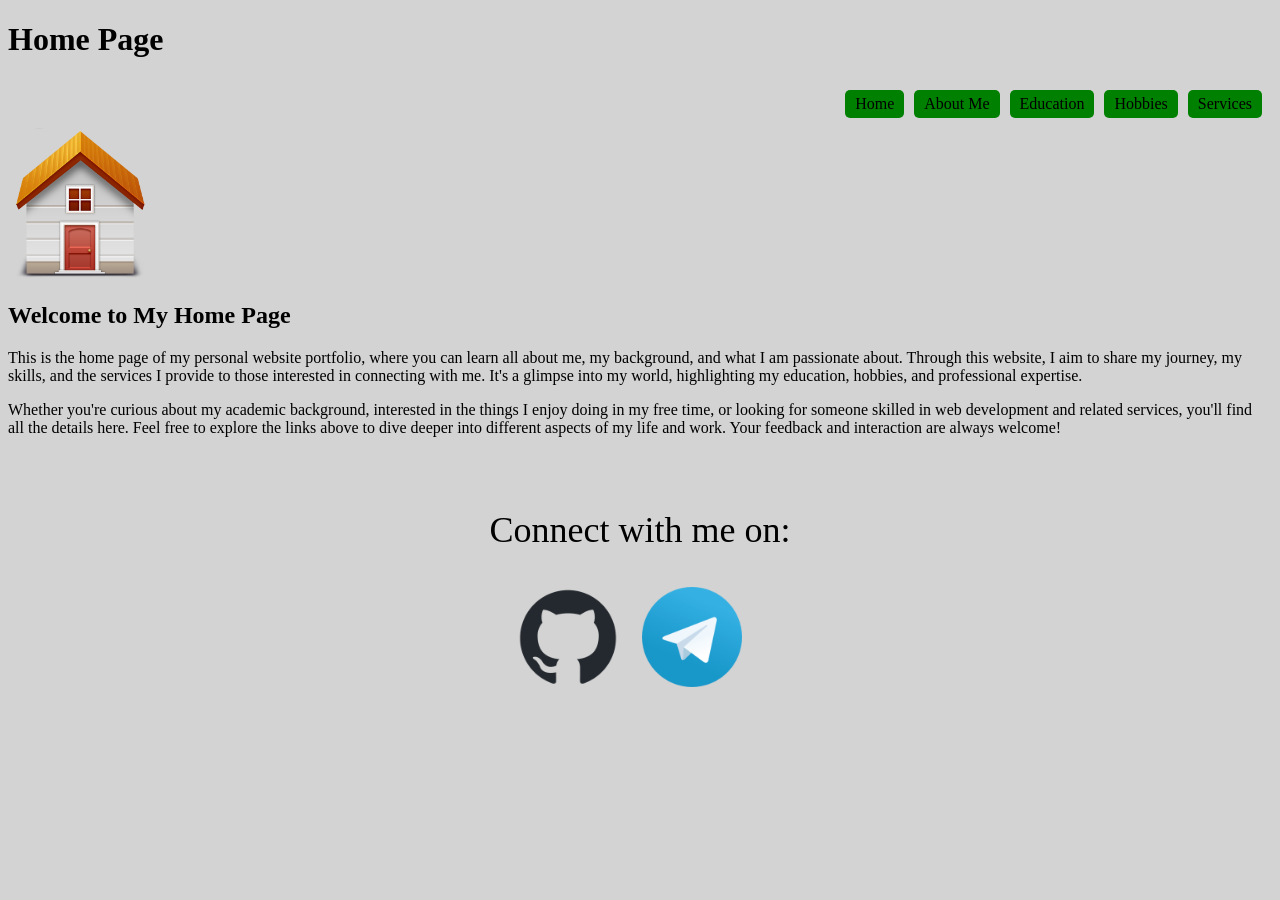
<file: index.html>
<!DOCTYPE html>
<html lang="en">
<head>
    <meta charset="UTF-8">
    <meta name="viewport" content="width=device-width, initial-scale=1.0">
    <title>Home Page</title>
    <link rel="stylesheet" href="./src/style.css">
</head>

<body>
    <h1>Home Page</h1>
    
    <div class="nav-container">
        <button class="menu-toggle" aria-label="Toggle navigation">&#9776;</button>
        <div class="nav">
            <a href="./index.html">Home</a>
            <a href="./src/about-me.html">About Me</a>
            <a href="./src/Education.html">Education</a>
            <a href="./src/hobbies.html">Hobbies</a>
            <a href="./src/services.html">Services</a>
        </div>
    </div>
    <img src="./src/images/homepage.png" alt="Home Page Icon" width="150" height="150">
    <h2>Welcome to My Home Page</h2>
    
    <p>This is the home page of my personal website portfolio, where you can learn all about me, my background, and what I am passionate about. Through this website, I aim to share my journey, my skills, and the services I provide to those interested in connecting with me. It's a glimpse into my world, highlighting my education, hobbies, and professional expertise.</p>
<p>Whether you're curious about my academic background, interested in the things I enjoy doing in my free time, or looking for someone skilled in web development and related services, you'll find all the details here. Feel free to explore the links above to dive deeper into different aspects of my life and work. Your feedback and interaction are always welcome!</p>

    
    <footer>
        <p class="title">Connect with me on:</p>
        
        <a href="https://github.com/Biniam777"><img src="./src/images/github icon.png" height="100px" width="100px" alt="github icon"></a>
        <a href="https://t.me/humble_man_for_life"><img src="./src/images/telegram.png" height="100px" width="100px" alt="telegram icon"></a>
    </footer>
    <script>
        document.addEventListener("DOMContentLoaded", () => {
            const menuToggle = document.querySelector(".menu-toggle");
            const nav = document.querySelector(".nav");
    
            menuToggle.addEventListener("click", () => {
                nav.classList.toggle("active");
            });
        });
    </script>
    
</body>
</html>
</file>
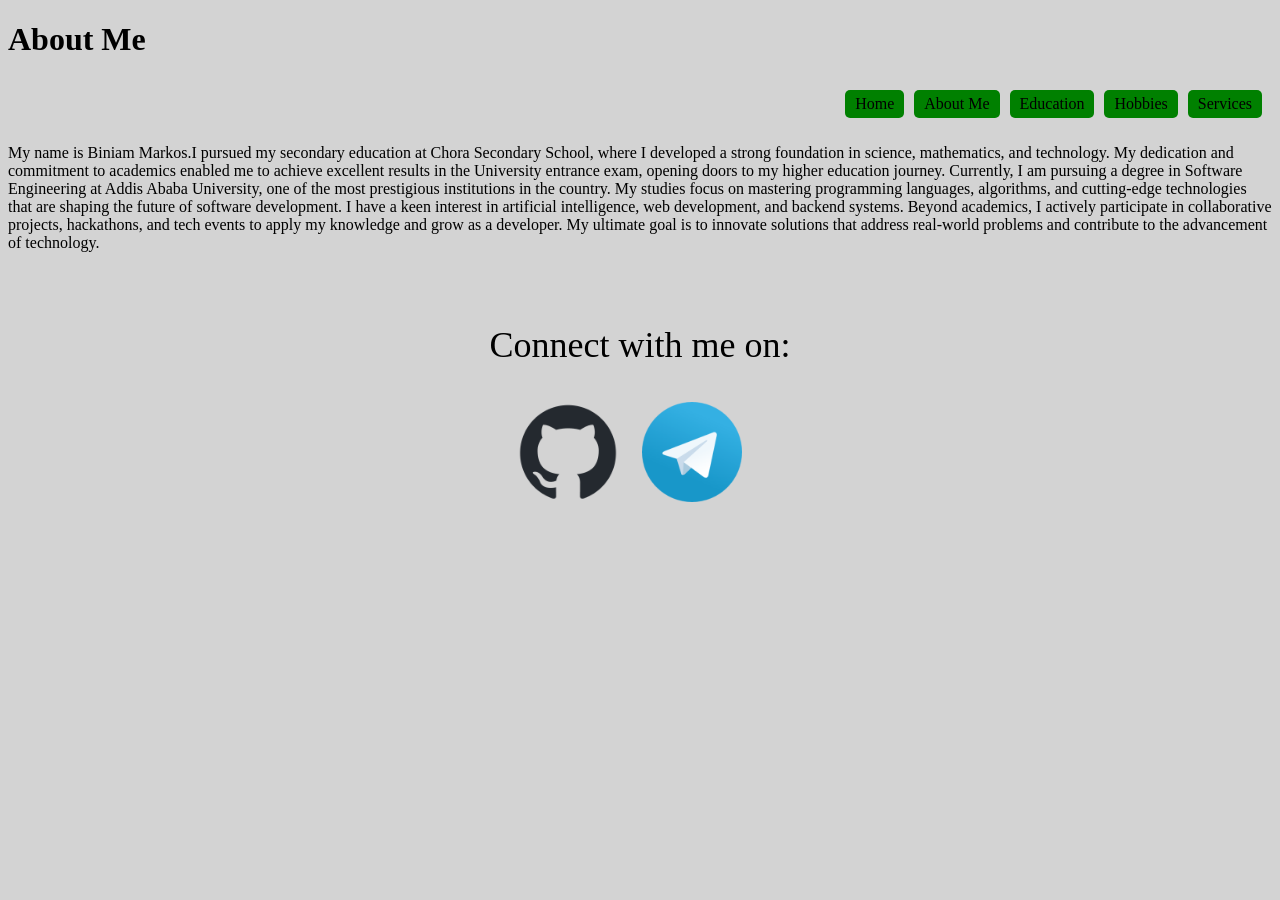
<file: src/about-me.html>
<!DOCTYPE html>
<html lang="en">
<head>
    <meta charset="UTF-8">
    <meta name="viewport" content="width=device-width, initial-scale=1.0">
    <title>About me</title>
    <link rel="stylesheet" href="./style.css">
</head>
<body>
    <h1>About Me</h1>
    <div class="nav-container">
        <button class="menu-toggle" aria-label="Toggle navigation">&#9776;</button>
        <div class="nav">
            <a href="../index.html">Home</a>
            <a href="./about-me.html">About Me</a>
            <a href="./Education.html">Education</a>
            <a href="./hobbies.html">Hobbies</a>
            <a href="./services.html">Services</a>
        </div>
    </div>
    
    
    <p>
        My name is Biniam Markos.I pursued my secondary education at Chora Secondary School, where I developed a strong foundation in science, mathematics, and technology. My dedication and commitment to academics enabled me to achieve excellent results in the University entrance exam, opening doors to my higher education journey.  
        Currently, I am pursuing a degree in Software Engineering at Addis Ababa University, one of the most prestigious institutions in the country. My studies focus on mastering programming languages, algorithms, and cutting-edge technologies that are shaping the future of software development.  
        I have a keen interest in artificial intelligence, web development, and backend systems. Beyond academics, I actively participate in collaborative projects, hackathons, and tech events to apply my knowledge and grow as a developer. My ultimate goal is to innovate solutions that address real-world problems and contribute to the advancement of technology.</p>
    
    <footer>
        <p class="title">Connect with me on:</p>
        <a href="https://github.com/Biniam777"><img src="./images/github icon.png" height="100px" width="100px" alt="github icon"></a>
        <a href="https://t.me/humble_man_for_life"><img src="./images/telegram.png" height="100px" width="100px" alt="telegram icon"></a>
    </footer>
    <script>
        document.addEventListener("DOMContentLoaded", () => {
            const menuToggle = document.querySelector(".menu-toggle");
            const nav = document.querySelector(".nav");
    
            menuToggle.addEventListener("click", () => {
                nav.classList.toggle("active");
            });
        });
    </script>
    
    
</body>
</html>
</file>
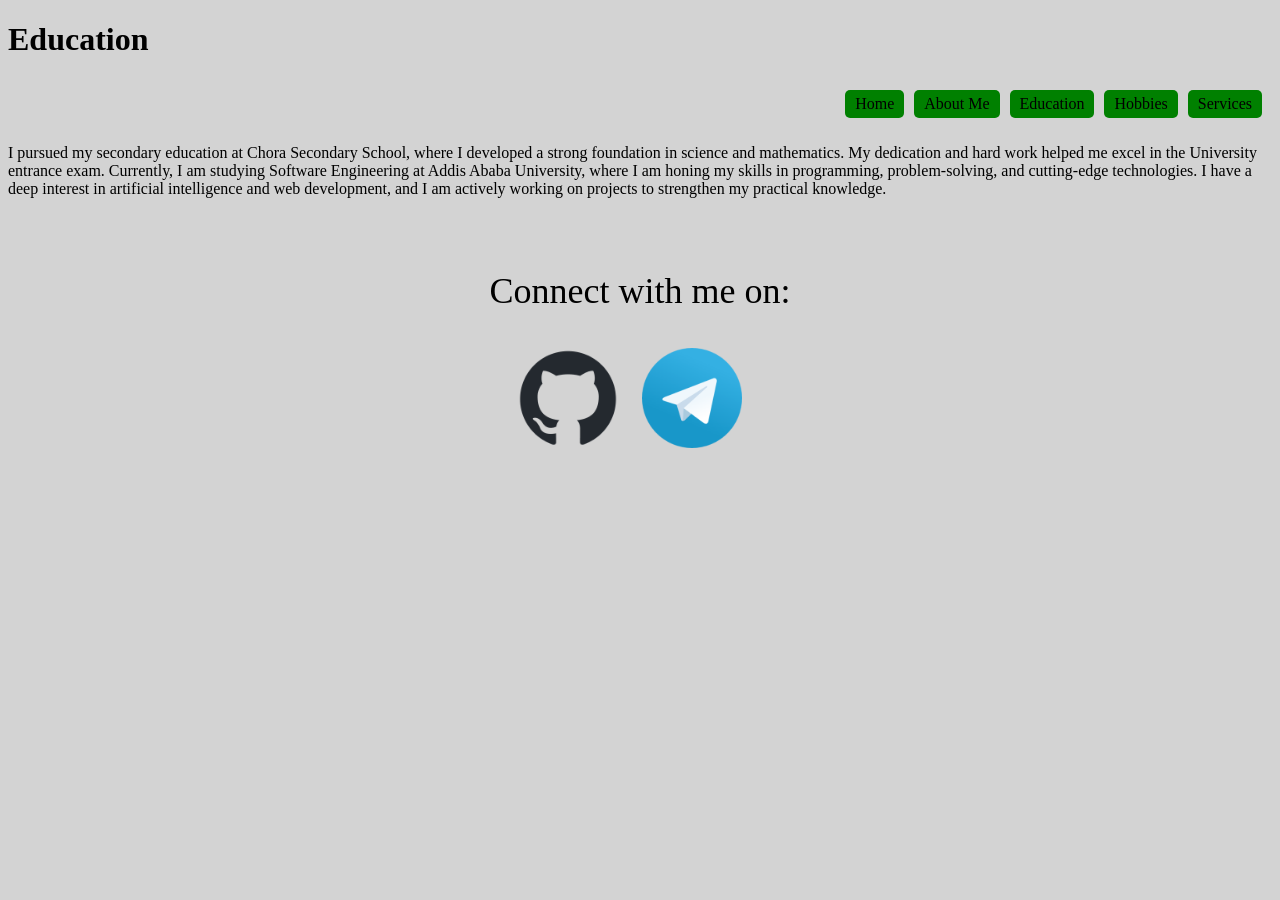
<file: src/Education.html>
<!DOCTYPE html>
<html lang="en">
<head>
    <meta charset="UTF-8">
    <meta name="viewport" content="width=device-width, initial-scale=1.0">
    <title>Education</title>
    <link rel="stylesheet" href="./style.css">
</head>
<body>
    <h1>Education</h1>
    <div class="nav-container">
        <button class="menu-toggle" aria-label="Toggle navigation">&#9776;</button>
        <div class="nav">
            <a href="../index.html">Home</a>
            <a href="./about-me.html">About Me</a>
            <a href="./Education.html">Education</a>
            <a href="./hobbies.html">Hobbies</a>
            <a href="./services.html">Services</a>
        </div>
    </div>
    
    <p>I pursued my secondary education at Chora Secondary School, where I developed a strong foundation in science and mathematics. My dedication and hard work helped me excel in the University entrance exam.  
        Currently, I am studying Software Engineering at Addis Ababa University, where I am honing my skills in programming, problem-solving, and cutting-edge technologies. I have a deep interest in artificial intelligence and web development, and I am actively working on projects to strengthen my practical knowledge.</p>
        
    <footer>
        <p class="title">Connect with me on:</p>
        <a href="https://github.com/Biniam777"><img src="./images/github icon.png" height="100px" width="100px" alt="github icon"></a>
        <a href="https://t.me/humble_man_for_life"><img src="./images/telegram.png" height="100px" width="100px" alt="telegram icon"></a>
    </footer>
    <script>
        document.addEventListener("DOMContentLoaded", () => {
            const menuToggle = document.querySelector(".menu-toggle");
            const nav = document.querySelector(".nav");
    
            menuToggle.addEventListener("click", () => {
                nav.classList.toggle("active");
            });
        });
    </script>
    
</body>
</html>
</file>
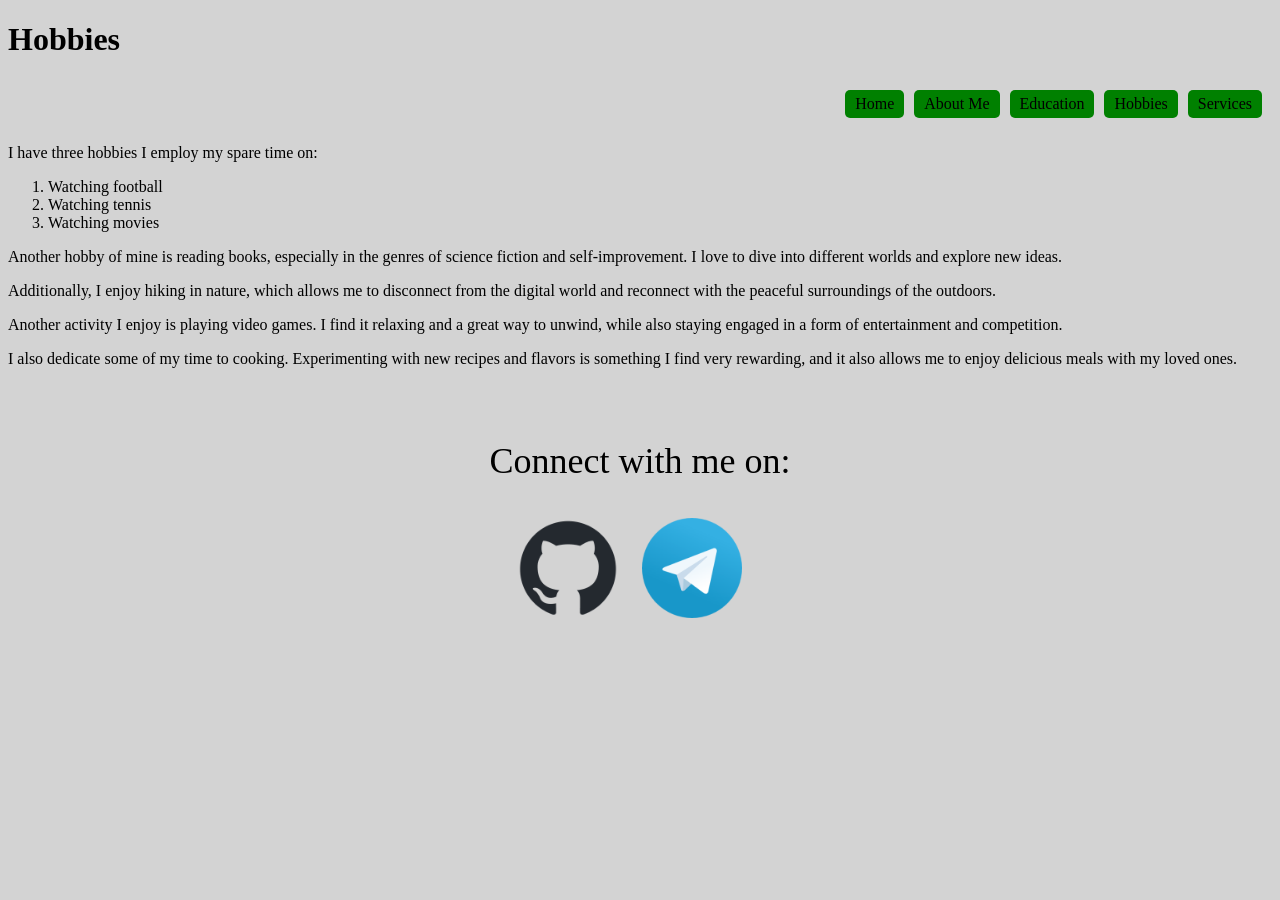
<file: src/hobbies.html>
<!DOCTYPE html>
<html lang="en">
<head>
    <meta charset="UTF-8">
    <meta name="viewport" content="width=device-width, initial-scale=1.0">
    <title>Hobbies</title> 
    <link rel="stylesheet" href="./style.css"> 
    
</head>
<body>
    <h1>Hobbies</h1>
    <div class="nav-container">
        <button class="menu-toggle" aria-label="Toggle navigation">&#9776;</button>
        <div class="nav">
            <a href="../index.html">Home</a>
            <a href="./about-me.html">About Me</a>
            <a href="./Education.html">Education</a>
            <a href="./hobbies.html">Hobbies</a>
            <a href="./services.html">Services</a>
        </div>
    </div>
   
    <p>I have three hobbies I employ my spare time on:
        <ol>
            <li>Watching football</li>
            <li>Watching tennis</li>
            <li>Watching movies</li>
        </ol>
    </p>
    
    <p>Another hobby of mine is reading books, especially in the genres of science fiction and self-improvement. I love to dive into different worlds and explore new ideas.</p>
    
    <p>Additionally, I enjoy hiking in nature, which allows me to disconnect from the digital world and reconnect with the peaceful surroundings of the outdoors.</p>
    
    <p>Another activity I enjoy is playing video games. I find it relaxing and a great way to unwind, while also staying engaged in a form of entertainment and competition.</p>
    
    <p>I also dedicate some of my time to cooking. Experimenting with new recipes and flavors is something I find very rewarding, and it also allows me to enjoy delicious meals with my loved ones.</p>
    
 
    <footer>
        <p class="title">Connect with me on:</p>
        <a href="https://github.com/Biniam777"><img src="./images/github icon.png" height="100px" width="100px" alt="github icon"></a>
        <a href="https://t.me/humble_man_for_life"><img src="./images/telegram.png" height="100px" width="100px" alt="telegram icon"></a>
    </footer>
    <script>
        document.addEventListener("DOMContentLoaded", () => {
            const menuToggle = document.querySelector(".menu-toggle");
            const nav = document.querySelector(".nav");
    
            menuToggle.addEventListener("click", () => {
                nav.classList.toggle("active");
            });
        });
    </script>
    
    
</body>
</html>
</file>
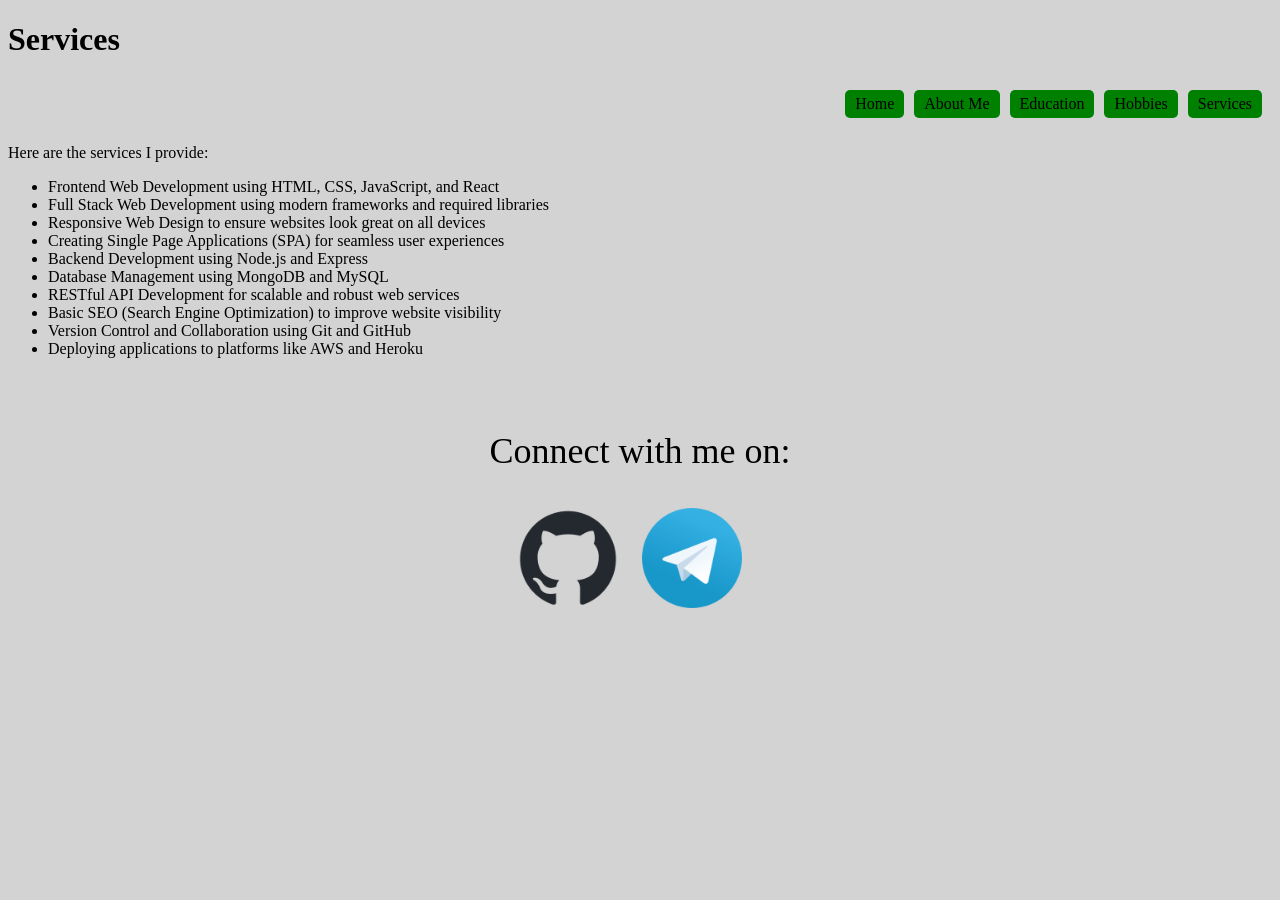
<file: src/services.html>
<!DOCTYPE html>
<html lang="en">
<head>
    <meta charset="UTF-8">
    <meta name="viewport" content="width=device-width, initial-scale=1.0">
    <title>Document</title>
    <link rel="stylesheet" href="./style.css">
</head>
<body>
    <h1>Services</h1>
    <div class="nav-container">
        <button class="menu-toggle" aria-label="Toggle navigation">&#9776;</button>
        <div class="nav">
            <a href="../index.html">Home</a>
            <a href="./about-me.html">About Me</a>
            <a href="./Education.html">Education</a>
            <a href="./hobbies.html">Hobbies</a>
            <a href="./services.html">Services</a>
        </div>
    </div>
    
    <p>Here are the services I provide:</p>
<ul>
    <li>Frontend Web Development using HTML, CSS, JavaScript, and React</li>
    <li>Full Stack Web Development using modern frameworks and required libraries</li>
    <li>Responsive Web Design to ensure websites look great on all devices</li>
    <li>Creating Single Page Applications (SPA) for seamless user experiences</li>
    <li>Backend Development using Node.js and Express</li>
    <li>Database Management using MongoDB and MySQL</li>
    <li>RESTful API Development for scalable and robust web services</li>
    <li>Basic SEO (Search Engine Optimization) to improve website visibility</li>
    <li>Version Control and Collaboration using Git and GitHub</li>
    <li>Deploying applications to platforms like AWS and Heroku</li>
</ul>

    <footer>
        <p class="title">Connect with me on:</p>
        <a href="https://github.com/Biniam777"><img src="./images/github icon.png" height="100px" width="100px" alt="github icon"></a>
        <a href="https://t.me/humble_man_for_life"><img src="./images/telegram.png" height="100px" width="100px" alt="telegram icon"></a>
    </footer>
    <script>
        document.addEventListener("DOMContentLoaded", () => {
            const menuToggle = document.querySelector(".menu-toggle");
            const nav = document.querySelector(".nav");
    
            menuToggle.addEventListener("click", () => {
                nav.classList.toggle("active");
            });
        });
    </script>
    
    
</body>
</html>
</file>
<file: src/style.css>
body {
    background-color: #D3D3D3;
    opacity: 0;
    animation: fadeIn 1s ease-in-out forwards;
    
}
@keyframes fadeIn {
    to {
        opacity: 1;
    }
}
html {
    scroll-behavior: smooth;
}





.nav {
    display: flex;
    justify-content: flex-end;
    gap: 10px;
    padding: 10px;
}



.nav a {
    text-decoration: none;
    color: black;
    background-color: green;
    padding: 5px 10px;
    border-radius: 5px;
    transition: background-color 0.3s ease, transform 0.3s ease;
}

.nav a:hover {
    background-color: darkgreen;
    transform: scale(1.1); 
}



.menu-toggle {
    display: none;
}
footer {
    background-color: #D3D3D3;
    color: black;
    text-align: center;
    padding: 20px;
}


footer a {
    color: black;
    text-decoration: none;
    transition: color 0.3s ease, border-bottom 0.3s ease;
    border-bottom: 2px solid transparent;
}
.body-text {
    text-align: center;

}
.title {
    font-size: 36px;
}
footer a {
    display: inline-block;
    transition: transform 0.3s ease, filter 0.3s ease;
    margin-right: 20px; 
}

footer a:hover {
    transform: scale(1.1); 
    filter: brightness(1.2); 
}

footer a img {
    transition: transform 0.3s ease, filter 0.3s ease;
}








@media (max-width: 768px) and (orientation: portrait) {
    .nav {
        flex-direction: column;
        align-items: flex-start;
        display: none; 
    }

    .nav.active {
        display: flex;
       
          
    }

    .menu-toggle {
        display: block;       
        position: absolute;   
        top: 10px;            
        right: 10px;          
        background: none;
        border: none;
        font-size: 24px;
        cursor: pointer;
        z-index: 10; 
        transition: transform 0.3s ease;        
    }
    .menu-toggle:hover {
        transform: scale(1.1) rotate(5deg);
    }
    footer {
        text-align: left;
        padding: 10px;
        font-size: 12px;
    }
    
}
</file>
